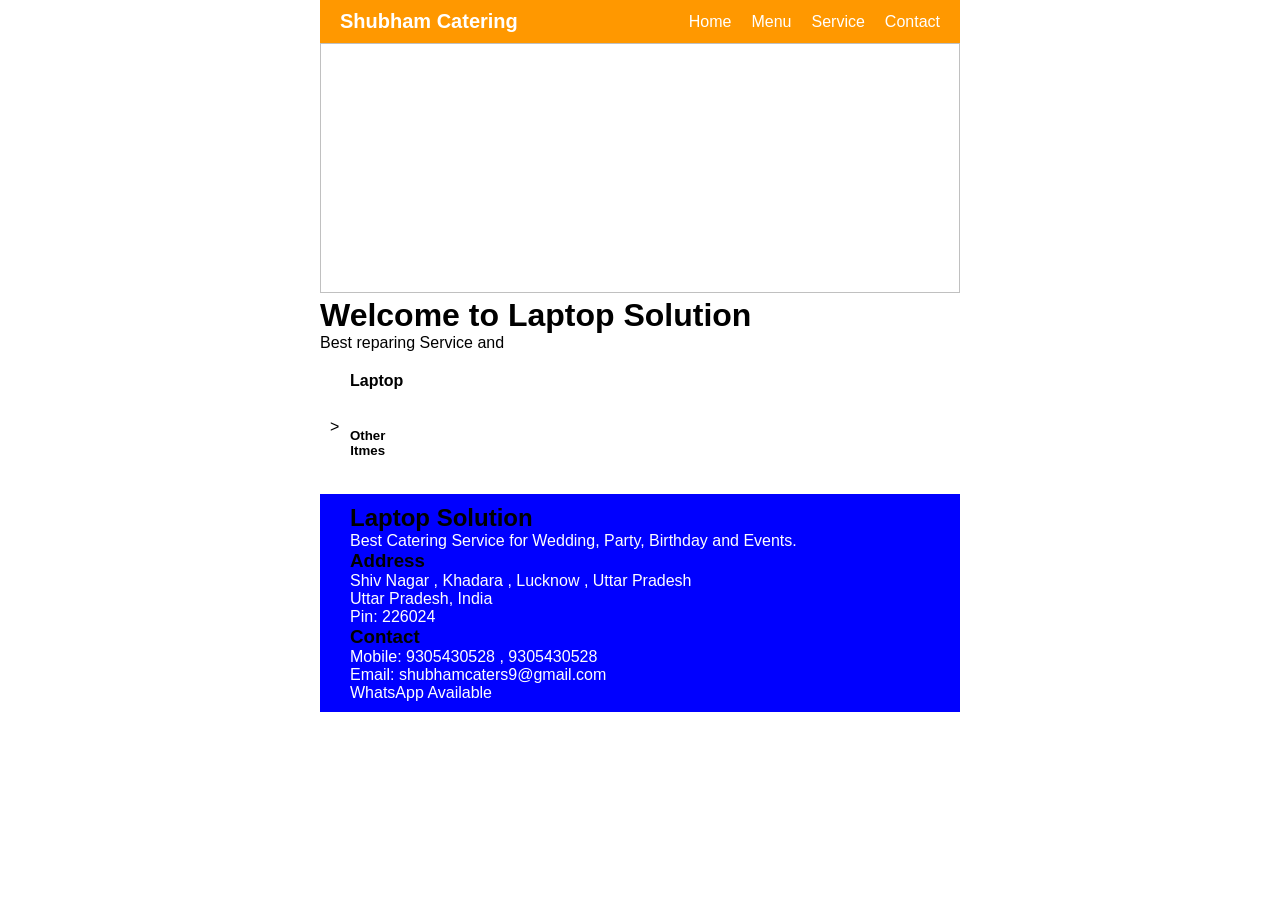
<file: index.html>
<!DOCTYPE html>
<html lang="en">

<head>
    <meta charset="UTF-8">
    <meta name="viewport" content="width=device-width, initial-scale=1.0">
    <title>Shubham Catering</title>

    <link rel="stylesheet" href="style.css">
</head>

<body>
    <!-- Navbar -->
    <nav class="navbar">
        <div class="logo">Shubham Catering</div>
        <div class="menuBtn" onclick="openMenu()">☰</div>
        <ul class="navLinks">
            <li>Home</li>
            <li>Menu</li>
            <li>Service</li>
            <li>Contact</li>
        </ul>
    </nav>
    <!-- Sidebar -->
    <div class="sidebar" id="sidebar">
        <span class="closeBtn" onclick="closeMenu()">✖</span>
        <a href="#">Home</a>
        <a href="#">Menu</a>
        <a href="#">Service</a>
        <a href="#">Contact</a>

    </div>




    <div class="main1" style="width: 100%;">
        <div>
            <img id="sildeimg" width="100%" height="250px" alt="">
        </div>
        <!-- Main -->
        <h1>Welcome to Laptop Solution</h1>
        <p>Best reparing Service and </p>

        <div class="main" style="overflow: scroll;">
            <div style="width:max-content;height: max-content;position: relative;">
                <h4 style="position: absolute;padding: 10px 20px;">Laptop</h4><br><br>
                <div class="laptopview"></div>
            </div>
        </div>

        <div class="main" style="overflow: scroll;">
            <div style="width: max-content;height: max-width: ;;position: relative;">
                <h5 style="padding: 10px 20px;position: absolute;">Other Itmes</h5>><br><br>
                <div class="laptopview"></div>
            </div>
        </div>
        <div style="height: 100%;width: 100%;" id="servcis1"></div>
    </div>
    </div>
    <footer class="footer">

        <div class="footerBox">

            <!-- Company -->
            <div class="footCol">
                <h2 style="color: black;">Laptop Solution</h2>
                <p>Best Catering Service for Wedding, Party, Birthday and Events.</p>
            </div>


            <!-- Address -->
            <div class="footCol">
                <h3 style="color: black;">Address</h3>
                <p>Shiv Nagar , Khadara , Lucknow , Uttar Pradesh</p>
                <p>Uttar Pradesh, India</p>
                <p>Pin: 226024</p>
            </div>


            <!-- Contact -->
            <div class="footCol">
                <h3 style="color: black;">Contact</h3>
                <p>Mobile: <a style="color: white;text-decoration: none;"
                        href="https://wa.me/919305430528">9305430528</a> , 9305430528</p>
                <p>Email: shubhamcaters9@gmail.com</p>
                <p>WhatsApp Available</p>
            </div>

        </div>

        <a href="https://wa.me/919305430528"><img class="whatsappimg" alt=""></a>
    </footer>

    <!-- view itmes ka data  -->
    <div class="viewitmes">
        <span style="position: absolute;font-size: 30px;color: black;right: 0;padding: 10px 20px;" id="close2">X</span>
        <img src="./image/whatsapp.png" id="viewimg" alt="">
        <b style="padding-left: 5%;" id="viewh1">HP Laptop</b><br><br>
        <span class="rateinview"><span>MRPS <strike id="mrpview" style="color:red">399 </strike></span><span
                style="color:rgb(0, 0, 0)" id="mainrate"> 200</span></span>
        <div style="padding-left: 5%;"><br>
            <h2>Description</h2><br>
            <p style="width: 100%;height: max-content;" id="paragraph">this is good product</p>
        </div>
        <button class="viewbtn">I want more Deatiles </button>
    </div>



    <script src="index.js"></script>
    <script src="others.js"></script>

</body>

</html>
</file>
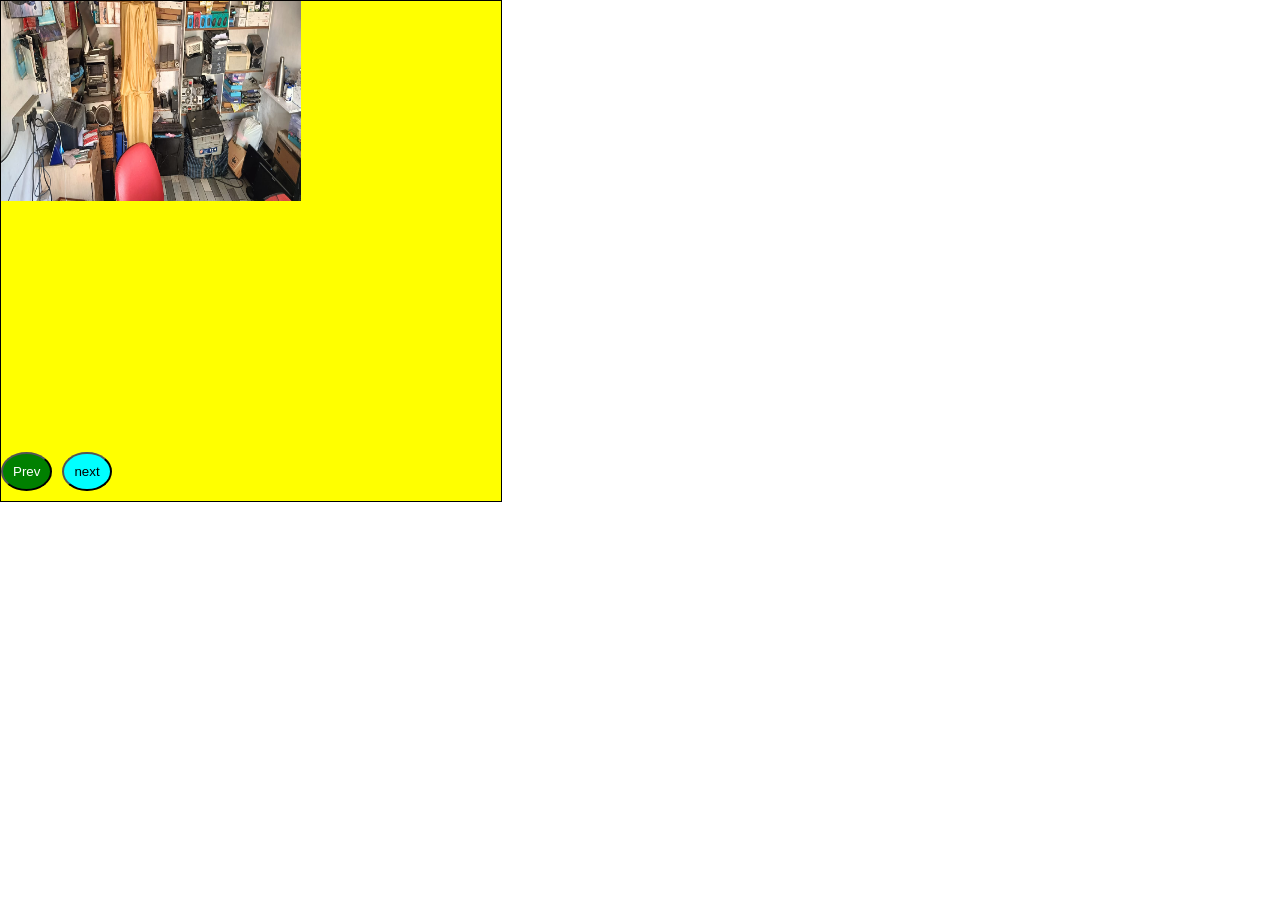
<file: testing/index..html>
<!DOCTYPE html>
<html lang="en">

<head>
    <meta charset="UTF-8">
    <meta name="viewport" content="width=device-width, initial-scale=1.0">
    <title>testing</title>
    <link rel="stylesheet" href="./style.css">
</head>

<body>
    <div id="imageshow" style="border: 1px solid black;width: 500px;height: 500px;background-color: yellow;position: relative;">
        <div style="display: flex;gap: 10px;" class="btnOfimage">
            <button class="viewbtn">Prev</button>
            <button class="viewbtn">next</button>
        </div>
        <img id="shownumber" src="/image/home1.jpeg" width="100%" alt="">


    </div>
</body>
<script src="./index.js"></script>
</html>
</file>
<file: style.css>
* {
    margin: 0;
    padding: 0;
    box-sizing: border-box;
}

body {
    margin: 0;
    font-family: Arial, sans-serif;
    padding: 0px 25%;
}

/* Navbar */

.navbar {
    display: flex;
    justify-content: space-between;
    align-items: center;
    background: #ff9800;
    color: white;
    padding: 10px 20px;
    width: 100%;
}

.logo {
    font-size: 20px;
    font-weight: bold;
}

.navLinks {
    list-style: none;
    display: flex;
    gap: 20px;
}

.navLinks li {
    cursor: pointer;
}

/* Menu button */

.menuBtn {
    font-size: 25px;
    display: none;
    cursor: pointer;
}

/* Sidebar */

.sidebar {
    position: fixed;
    top: 0;
    left: -250px;
    width: 250px;
    height: 100%;
    background: #02f23a;
    color: white;
    padding-top: 30px;
    transition: 0.3s;
    z-index: 10;
}

.sidebar a {
    display: block;
    padding: 15px;
    color: white;
    text-decoration: none;
}

.sidebar a:hover {
    background: #555;
}

.closeBtn {
    font-size: 25px;
    margin-left: 15px;
    cursor: pointer;
    position: absolute;
    right: 10px;
    color: red;
    top: 5px;
}

/* Main */

.main {
    text-align: center;
    padding: 10px;
}

.main1 {
    width: 100%;
}


.viewitmes {
    width: 100%;
    height: 100%;
    background-color: rgb(242, 241, 244);
    border: 1ps solid black;
    position: fixed;
    display: none;
    top: 50%;
    left: 50%;
    transform: translate(-50%, -50%);


}

.viewitmes img {
    width: 100%;
    height: 400px;
    padding-top: 10%;
}

.viewitmes h1 {
    padding: 5px 0px 2px 30%;
}

.rateinview {
    padding-left: 30%;
}

.viewbtn {
    width: 80%;
    height: 80px;
    font-size: 30px;
    border-radius: 20px;
    position: absolute;
    bottom: 0px;
    background-color: #02f23a;
    margin-left: 15%;
    animation: hog 5s infinite alternate;
}

.spanview {
    text-align: center;
    width: 100%;
    display: block;
}

.viewimg img {
    width: 250px;
    height: 200px;
    border-radius: 20px;
    
}

@keyframes hog {
    0% {
        transform: rotatex(10deg);
    }

    25% {
        transform: rotatex(50deg);
    }

    50% {
        transform: rotatex(90deg);
    }

    75% {
        transform: rotatex(40deg);
    }

    90% {
        transform: rotateX(50deg);
    }

    100% {
        transform: rotatex(12deg);
    }

}

.laptopview {
    display: flex;
    height: max-content;
    /* background-color: red; */
    
    /* overflow-x: hidden; */

}

.viewimg {
    width: max-content;
    height: fit-content;
    padding: 10px;
    border: 1px solid black;
    margin: 10px;
    border-radius: 20px;
    box-shadow: 1px 2px 5px red;
    padding: 10px;

}

#servcis1 {
    /* background-color: red; */
    width: 100%;
    height: 500px;
    display: flex;
    flex-wrap: wrap;
    padding: 15px;
}

#servcis1 table {
    background-color: white;
    width: 100%;
    height: 100%;
}

#servcis1 table tr th,
td {
    border: 1px solid black;
}

.whatsappimg {
    width: 50px;
    position: fixed;
    bottom: 10px;
    border-radius: 100%;
    right: 0;
}

.servicsdata {
    /* width: 35%; */
    margin: 5px;
    height: 300px;
    border: 1px solid black;

}

.serrvicsimage {
    width: 100%;
    height: 85%;
}

.footer {
    background-color: blue;
    color: white;
    display: block;
    width: 100%;
    padding: 10px 30px;
    bottom: 0px;
}

.sildeimg {
    width: 100%;
    height: 250px;

}







@media (max-width: 900px) {

    .footerBox {
        flex-direction: column;
        text-align: center;
    }

    body {
        
        padding: 0px;
    }

    .footCol {
        width: 100%;
    }

}

/* Responsive */

@media (max-width: 768px) {

    .navLinks {
        display: none;
    }

    body {
        padding: 0px ;
    }

    .menuBtn {
        display: block;
    }

}
</file>
<file: testing/style.css>
* {
    margin: 0;
    /* background-color: aqua; */
    padding: 0;
}

.btnOfimage {
    position: absolute;
    bottom: 10px;

}

.btnOfimage button {
    border-radius: 50%;
    padding: 10px;
    background-color: aqua;
}

.btnOfimage button:nth-child(1) {
    background-color: green;
    color: white;
}

#shownumber{
    width: 300px;
    height: 200px;
    transition: opacity 0.5s ease;
}
.fade-out{
    opacity: 0;
}
.fade-in{
    opacity: 1;
}
</file>
